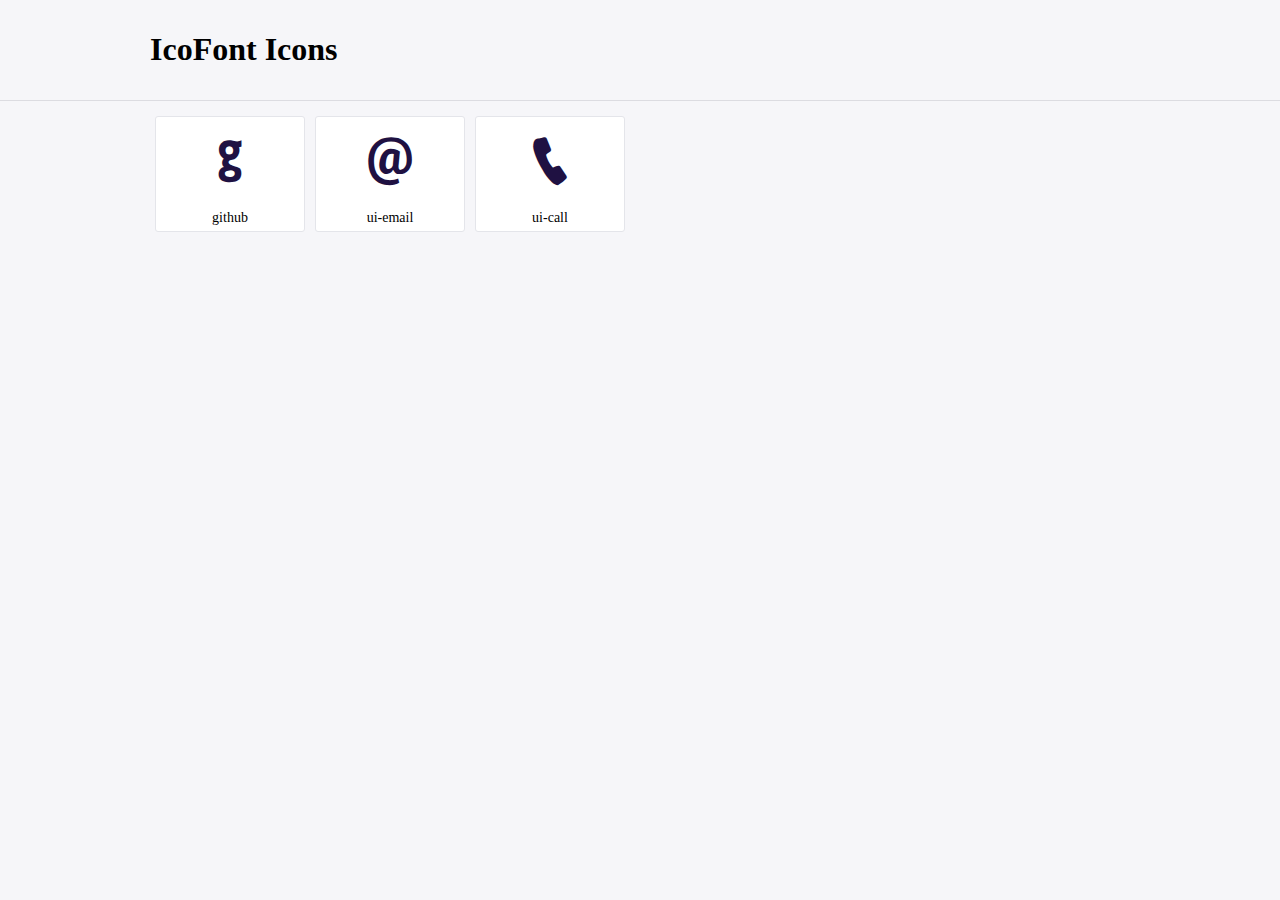
<file: icofont/demo.html>
<!DOCTYPE html>
	<html>
	<head>
		<meta charset="utf-8">
		<title>Examples | IcoFont</title>
		<link rel="stylesheet" type="text/css" href="./icofont.min.css">
		<style type="text/css">
			body {
				margin: 0;
				padding: 0;
				background: #F6F6F9;
			}
			.header {
				border-bottom: 1px solid #DCDCE1;
				padding: 10px 0;
				margin-bottom: 10px;
			}
			.container {
				width: 980px;
				margin: 0 auto;
			}
			.ico-title {
				font-size: 2em;
			}
			.iconlist {
				margin: 0;
				padding: 0;
				list-style: none;
				text-align: center;
				width: 100%;
				display: flex;
				flex-wrap: wrap;
				flex-direction: row;
			}
			.iconlist li {
				position: relative;
				margin: 5px;
				width: 150px;
				cursor: pointer;
			}
			.iconlist li .icon-holder {
				position: relative;
				text-align: center;
				border-radius: 3px;
				overflow: hidden;
				padding-bottom: 5px;
				background: #ffffff;
				border: 1px solid #E4E5EA;
				transition: all 0.2s linear 0s;
			}
			.iconlist li .icon-holder:hover {
				background: #00C3DA;
				color: #ffffff;
			}
			.iconlist li .icon-holder:hover .icon i {
				color: #ffffff;
			}
			.iconlist li .icon-holder .icon {
				padding: 20px;
				text-align: center;
			}
			.iconlist li .icon-holder .icon i {
				font-size: 3em;
				color: #1F1142;
			}
			.iconlist li .icon-holder span {
				font-size: 14px;
				display: block;
				margin-top: 5px;
				border-radius: 3px;
			}
		</style>
	</head>
	<body>
	<div class="header">
		<div class="container">
			<h1 class="ico-title"> IcoFont Icons </h1>
		</div>
	</div>
	<div class="container">
		<ul class="iconlist">
		
		<li>
			<div class="icon-holder">
				<div class="icon"> 
					<i class="icofont-github"></i>
				</div> 
				<span> github </span>
			</div>
		</li>
		
		<li>
			<div class="icon-holder">
				<div class="icon"> 
					<i class="icofont-ui-email"></i>
				</div> 
				<span> ui-email </span>
			</div>
		</li>
		
		<li>
			<div class="icon-holder">
				<div class="icon"> 
					<i class="icofont-ui-call"></i>
				</div> 
				<span> ui-call </span>
			</div>
		</li>
		
		</ul>
	</div>	
	</body>
	</html>
</file>
